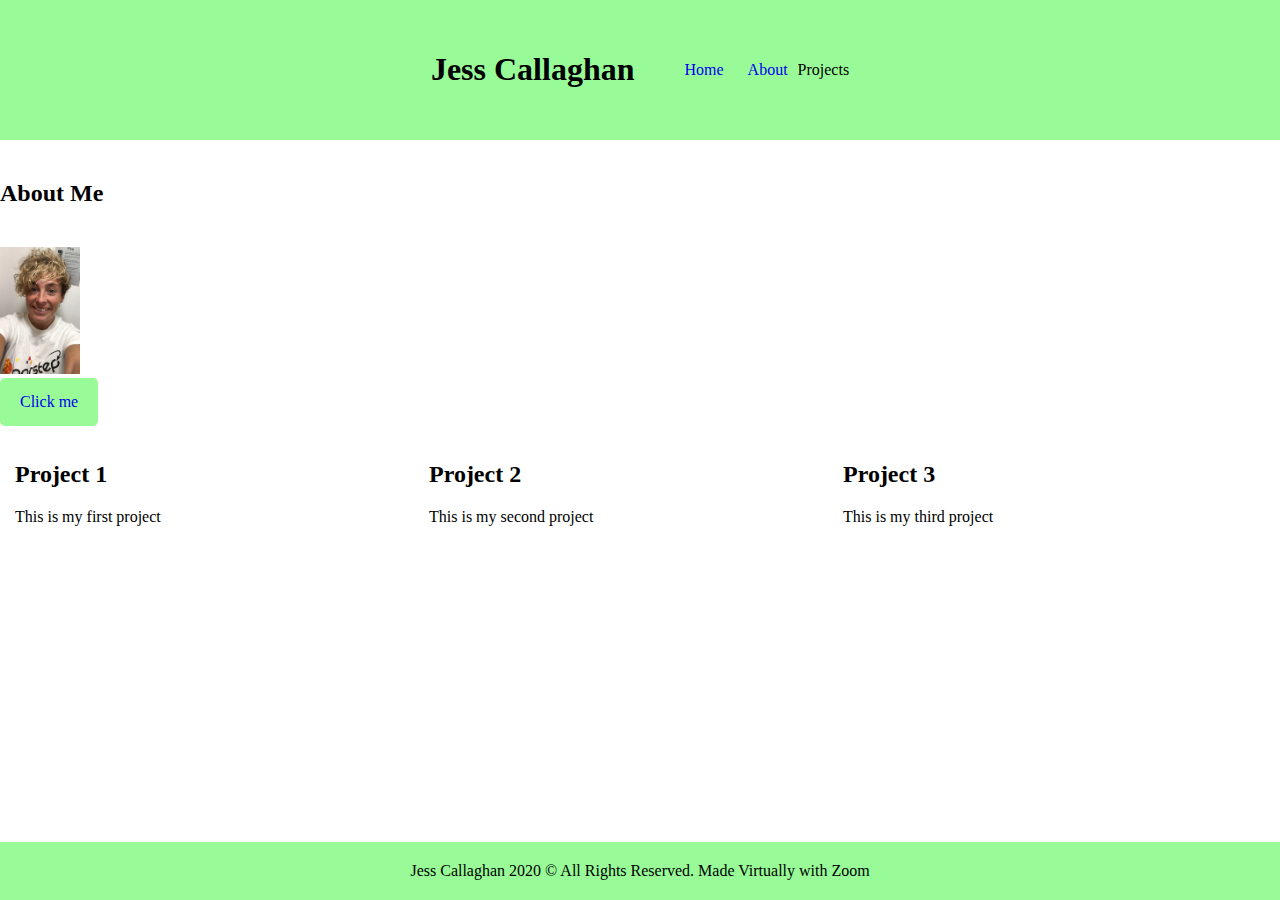
<file: index.html>
<!DOCTYPE html>
<html lang="en">

<head>
    <meta charset="UTF-8">
    <meta name="viewport" content="width=device-width, initial-scale=1.0">
    <title>Digital Portfolio</title>
    <link rel="stylesheet" href="style.css">
</head>

<body>
    <div class="navbar">
        <h1>Jess Callaghan</h1>
        <ul>
            <li><a href="index.html">Home</a></li>
            <li><a href="about.html">About</a></li>
            <div class="dropdown">
                <li class="dropdownButton">Projects</li>
                <div class="dropdownContent">
                    <a href="#">Project 1</a>
                    <a href="#">Project 2</a>
                    <a href="#">Project 3</a>
                </div>

            </div>

        </ul>
    </div>

    

    <div class="container">
        <h2 class="title">About Me</h2>
        
        <div class="image-container">
            <img src="JessPhoto.jpg" alt="photo of Jess Callaghan">
        </div>
    </div>

    <div class="button-container">
        <a href="about.html" class="button">Click me </a>
    </div>

    <div class="row">
        <div class="column">
            <h2>Project 1 </h2>
            <p>This is my first project</p>
        </div>
        <div class="column">
            <h2>Project 2</h2>
            <p>This is my second project</p>
        </div>
        <div class="column">
            <h2>Project 3</h2>
            <p>This is my third project </p>
        </div>
    </div>

    <div class="footer">
        Jess Callaghan 2020 &copy; All Rights Reserved. Made Virtually with Zoom
    </div>


<script src="index.js"></script>



</body>
</html>
</file>
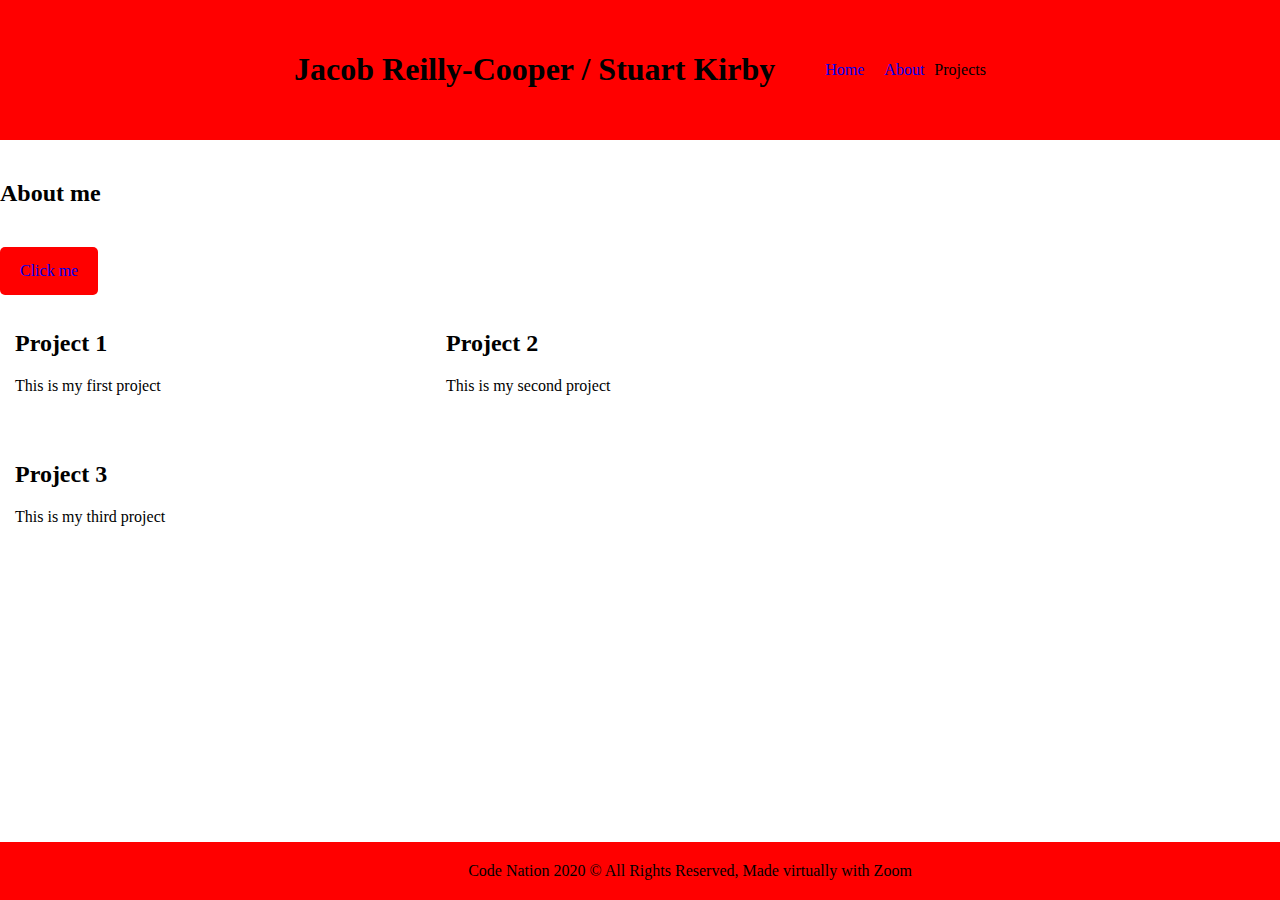
<file: From CN/Digital-Portfolio/index.html>
<!DOCTYPE html>
<html lang="en">
<head>
    <meta charset="UTF-8">
    <meta name="viewport" content="width=device-width, initial-scale=1.0">
    <title>Digital Portfolio</title>
    <link rel="stylesheet" href="style.css">
</head>
<body>
    <div class="navbar">
        <h1>Jacob Reilly-Cooper / Stuart Kirby</h1>
        <ul>
            <li><a href="index.html">Home</a><li>
            <li><a href="about.html">About</a></li>
            <div class="dropdown">
                <li class="dropdownButton">Projects</li>
                <div class="dropdownContent"> <!-- camel casing-->
                    <a href="#">Project 1</a>
                    <a href="#">Project 2</a>
                    <a href="#">Project 3</a>
                </div>
            </div>
        </ul>    
    </div> <!-- people forget to close the tag, always.-->

    <div class="container">
        <h2 class="title">About me</h2>
        <a href="#" class="button">Click me</a>
    </div>

    <div class="row">
        <div class="column">
            <h2>Project 1</h2>
            <p>This is my first project</p>
        </div>
        <div class="column">
            <h2>Project 2</h2>
            <p>This is my second project</p>
        </div>
        <div class="column">
            <h2>Project 3</h2>
            <p>This is my third project</p>
        </div>
    </div>

    <div class="footer">
        Code Nation 2020 &copy; All Rights Reserved, Made virtually with Zoom
    </div>

</body>
</html>
</file>
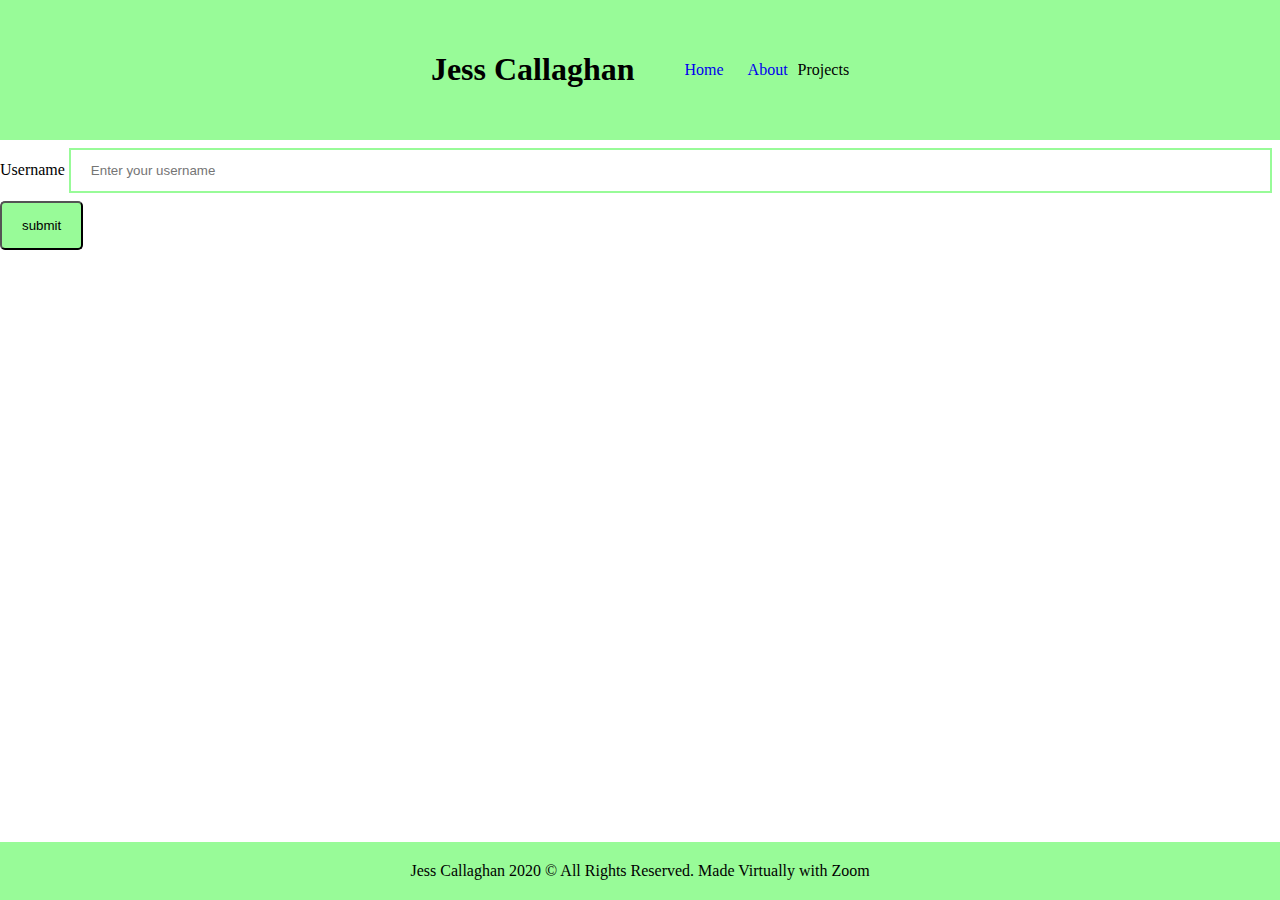
<file: about.html>
<!DOCTYPE html>
<html lang="en">
<head>
    <meta charset="UTF-8">
    <meta name="viewport" content="width=device-width, initial-scale=1.0">
    <title>Digital Portfolio</title>
    <link rel="stylesheet" href="style.css">
</head>
<body>
    <div class="navbar">
        <h1>Jess Callaghan</h1>
        <ul>
            <li><a href="index.html">Home</a></li>
            <li><a href="about.html">About</a></li>
            <div class="dropdown">
                <li class="dropdownButton">Projects</li>
                <div class="dropdownContent">
                    <a href="#">Project 1</a>
                    <a href="#">Project 2</a>
                    <a href="#">Project 3</a>
                </div>

            </div>

        </ul>
    </div>

    <form>
        <label for="username">Username</label>
        <input type="text"placeholder="Enter your username">
        <input class="button" type="button" value="submit">
    </form>
    <div class="footer">
        Jess Callaghan 2020 &copy; All Rights Reserved. Made Virtually with Zoom
    </div>


</body>
</html>
</file>
<file: style.css>
body{
    margin: 0;
    padding: 0;
    color:black;
}

a{
    text-decoration:none;
}

.navbar {
    background-color:palegreen;
    justify-content: center;
    align-items: center;
    padding: 30px 20px;
    display: flex;
}

.navbar ul li {
    list-style-type: none;
    display: inline-block;
}

.navbar li a {
    text-decoration: none;
    padding: 15px 10px;
}

.dropdown {
    float: right;
    overflow: hidden;
}

.dropdown .dropdownButton {
    border: none;
    outline: none;
    background-color: inherit;
    font-family: inherit;
    font-size: 16px;
}

.dropdownContent {
    display: none;
    position: absolute;
    background-color: palegreen;
    min-width: 100px;
    z-index: 1;
}

.dropdownContent a {
    float: none;
    padding: 10px 15px;
    display: block;
    text-align: left;
}

.dropdownContent a:hover {
    background-color: white;
    color: palegreen;
}

.dropdown:hover .dropdownContent {
    display: block;
}

.container {
    text-align: left;
    justify-content: left;
    display: flex;
    flex-wrap:wrap;
}

.title {
    width: 100%;
    margin-top: 40px;
    margin-bottom: 40px;
}

.image-container {
    width: 33.33%;
}

.image-container img {
    width: 80px;
}

.button {
    text-decoration: none;
    padding: 15px 20px;
    background-color: palegreen;
    border-radius: 5px;
    display: inline-block;
}


.column {
    float: left;
    width: 30%;
    padding: 15px;
}

.row:after {
    content: "";
    display: table;
    clear: both;
}

@media screen and (max-width:640 px) {
    .column {
        width: 100%;
    }
}

input[type=text] {
    width: 94%;
    padding: 13px 20px;
    margin: 8px 0;
    box-sizing: border-box;
    border: 2px solid palegreen;
    outline: none;

}

.footer {
    text-align: center;
    background-color: palegreen;
    padding: 20px 50px;
    position: absolute;
    bottom: 0;
    width: 92.2%;
}
</file>
<file: From CN/Digital-Portfolio/style.css>
body {
    margin: 0;
    padding: 0;
}

a {
    text-decoration: none;
}

.navbar {
    background-color: red;
    justify-content: center;
    align-items: center;
    padding: 30px 20px;
    display: flex;
}

.navbar ul li {
    list-style-type: none;
    display: inline-block;
}

.navbar li a {
    text-decoration: none;
    padding: 15px 10px;
}

.dropdown {
    float: right;
    overflow: hidden;
}

.dropdown .dropdownButton {
    border: none;
    outline: none;
    background-color: inherit;
    font-family: inherit;
    font-size: 16px;
}

.dropdownContent {
    display: none;
    position: absolute;
    background-color: red;
    min-width: 100px;
    z-index: 1;
}

.dropdownContent a {
    float: none;
    padding: 10px 15px;
    display: block;
    text-align: left;
}

.dropdownContent a:hover {
    background-color: black;
    color: red;
}

.dropdown:hover .dropdownContent {
    display: block;
}

.container {
    text-align: left;
    justify-content: left;
    display: flex;
    flex-wrap: wrap;
}

.title {
    width: 100%;
    margin-top: 40px;
    margin-bottom: 40px;
}

.button {
    text-decoration: none;
    padding: 15px 20px;
    background-color: red;
    border-radius: 5px;
    display: inline-block;
}

.column {
    float: left;
    width: 31.33%;
    padding: 15px;
}

.row:after {
    content: "";
    display: table;
    clear: both;
}

@media screen and (max-width: 640px) {
    .column {
        width: 100%;
    }
}


.footer {
    text-align: center;
    background-color: red;
    padding: 20px 50px;
    position: absolute;
    bottom: 0;
    width: 100%;
}

/* 
px are great for demo purposes
 */


/* 
key : value pair
color: red
font-size: 15px
 */

/* () [] {} */
</file>
